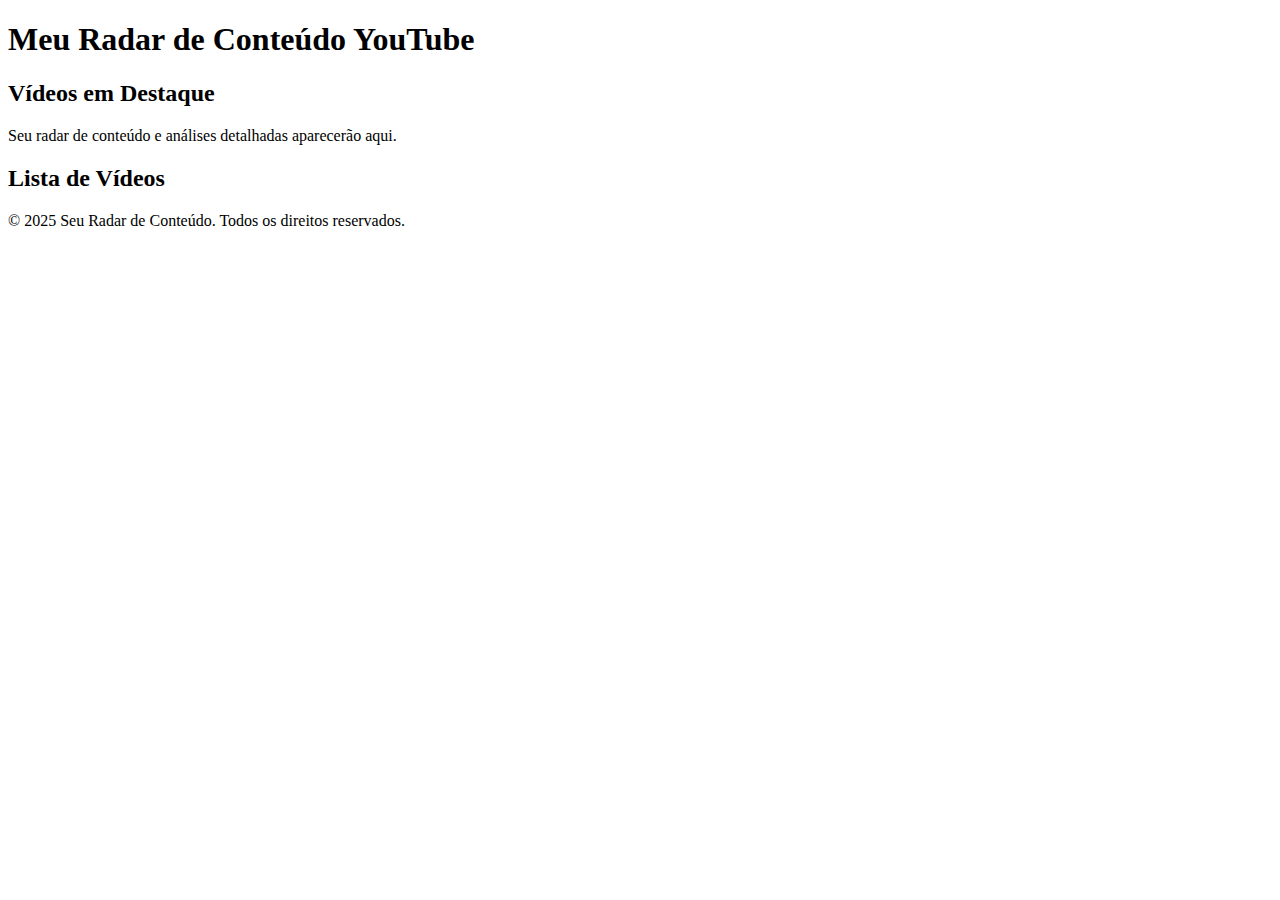
<file: frontend/index.html>
﻿<!DOCTYPE html>
<html lang="pt-br">
<head>
    <meta charset="UTF-8">
    <meta name="viewport" content="width=device-width, initial-scale=1.0">
    <title>Radar de Conteúdo YouTube</title>
    <link rel="stylesheet" href="style.css">
    <script src="https://d3js.org/d3.v7.min.js"></script>
</head>
<body>
    <header>
        <h1>Meu Radar de Conteúdo YouTube</h1>
    </header>

    <main>
        <section id="radar-section">
            <h2>Vídeos em Destaque</h2>
            <p>Seu radar de conteúdo e análises detalhadas aparecerão aqui.</p>
            <div id="radar-chart">
                </div>
        </section>

        <section id="video-list-section">
            <h2>Lista de Vídeos</h2>
            <div id="video-list">
                </div>
        </section>
    </main>

    <footer>
        <p>&copy; 2025 Seu Radar de Conteúdo. Todos os direitos reservados.</p>
    </footer>

    <script src="script.js"></script>
</body>
</html>
</file>
<file: frontend/style.css>
﻿/* Estilos para a tabela de vídeos */
.video-table {
    width: 100%;
    border-collapse: collapse;
    margin-top: 20px;
}

.video-table th, .video-table td {
    border: 1px solid #ddd;
    padding: 8px;
    text-align: left;
    vertical-align: middle;
}

.video-table th {
    background-color: #f2f2f2;
    font-weight: bold;
}

.video-table tr:nth-child(even) {
    background-color: #f9f9f9;
}

.video-table tr:hover {
    background-color: #f1f1f1;
}

.video-thumbnail {
    width: 100px; /* Tamanho fixo para a miniatura */
    height: auto;
    display: block;
    border-radius: 3px;
}

.watch-button {
    display: inline-block;
    padding: 5px 10px;
    background-color: #c4302b; /* Cor do YouTube */
    color: white;
    text-decoration: none;
    border-radius: 3px;
    font-size: 0.9em;
    transition: background-color 0.3s ease;
}

.watch-button:hover {
    background-color: #a32724;
}
</file>
